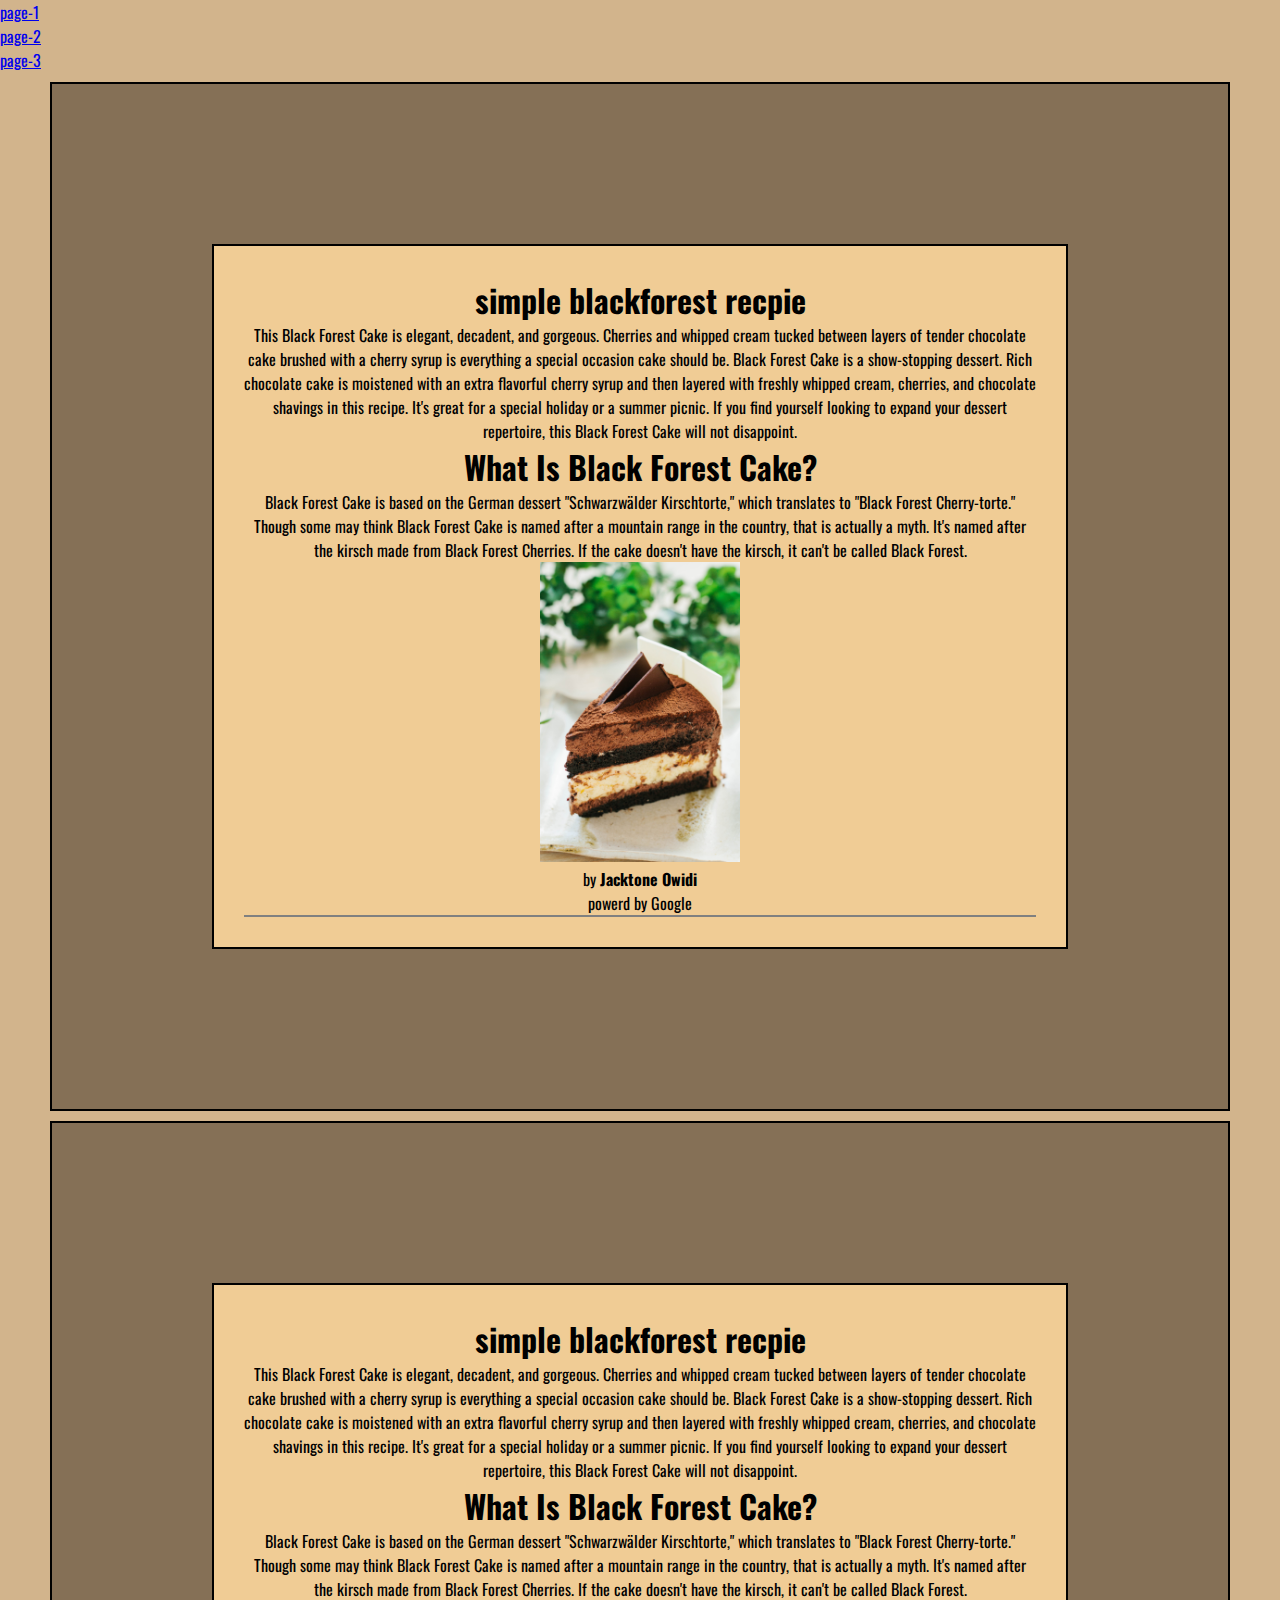
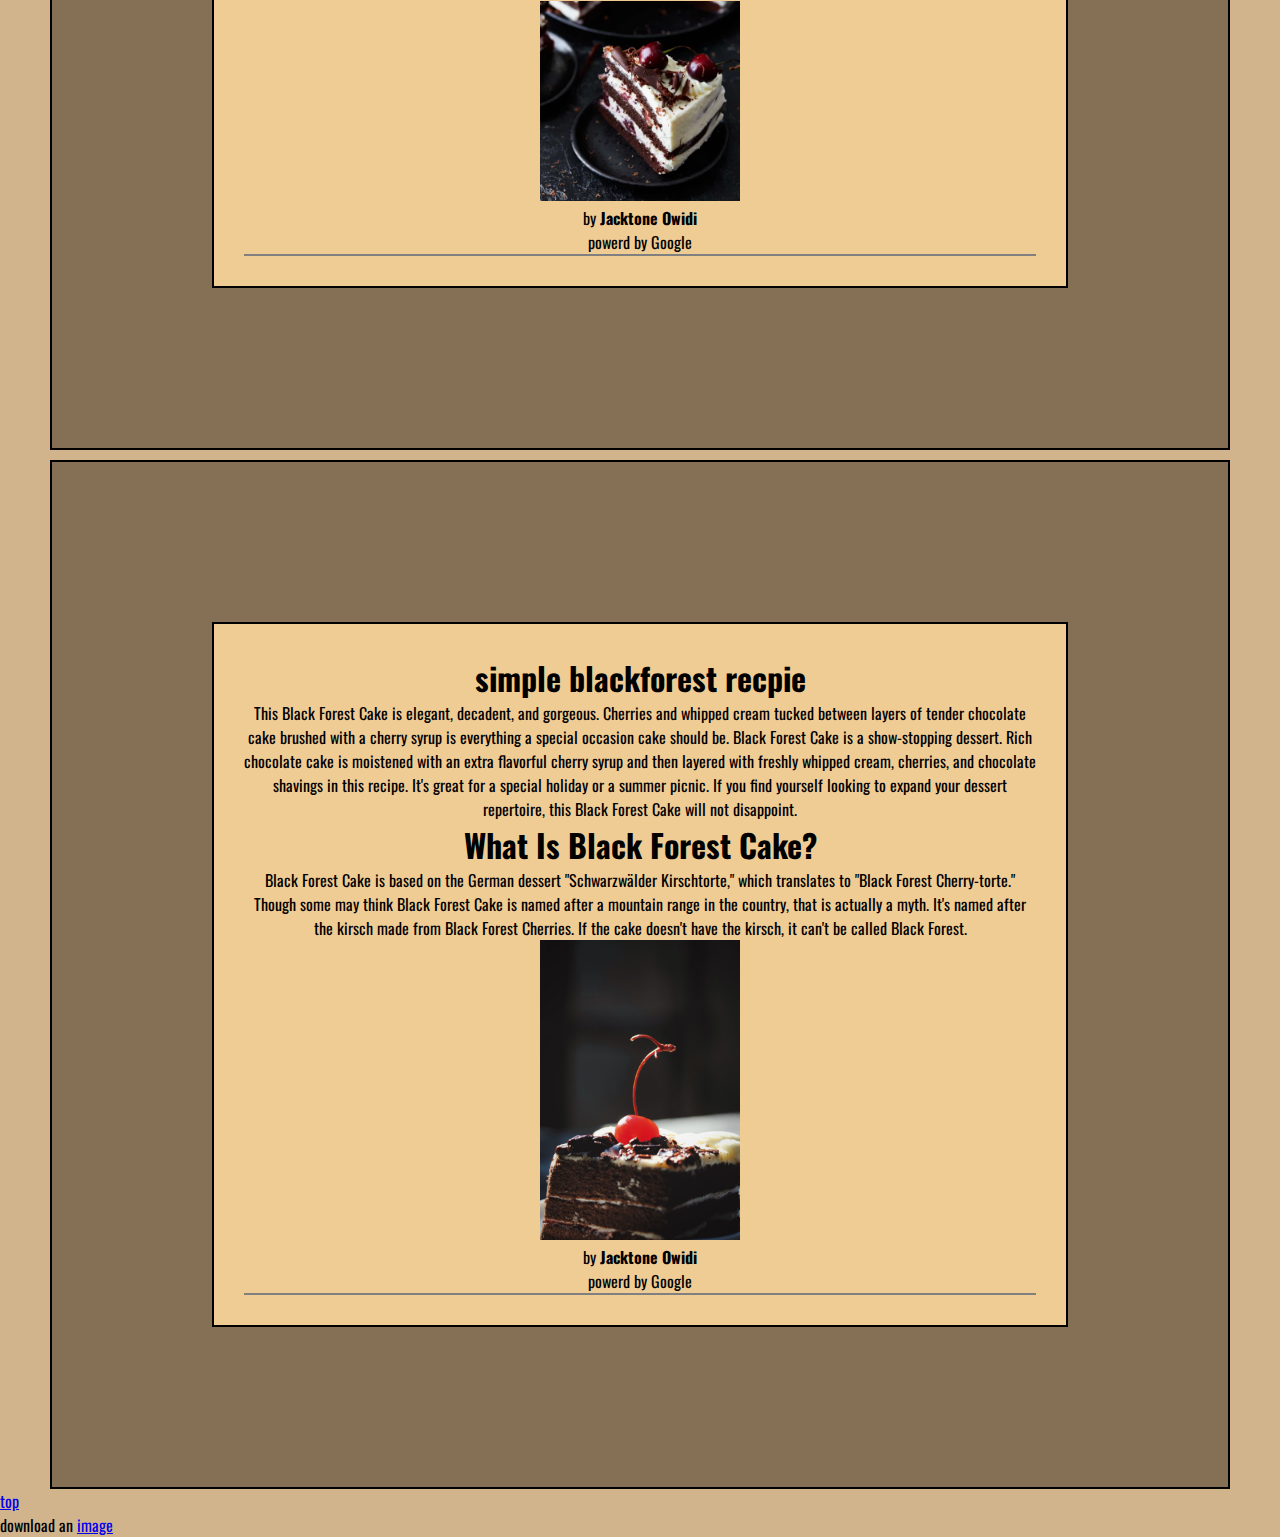
<file: lesson_1/index.html>
<!DOCTYPE html>
<html lang="en">
<head>
    <meta charset="UTF-8">
    <meta name="jacktone" charset="simple recipe website">
    <meta name="viewport" content="width=device-width, initial-scale=1.0">
    <link rel="stylesheet" href="index.css">
    <!--google font-->
    <link rel="preconnect" href="https://fonts.googleapis.com">
    <link rel="preconnect" href="https://fonts.gstatic.com" crossorigin>
    <link href="https://fonts.googleapis.com/css2?family=Oswald:wght@300&display=swap" rel="stylesheet">
    <!--font-->
    <title>simple recipe website</title>
</head>
<body>
    <ol>
        <li>
            <a href="#page-1">page-1</a>
        </li>
        <li>
            <a href="#page-2">page-2</a>
        </li>
        <li>
            <a href="#page-3">page-3</a>
        </li>
    </ul>
    <section id="page-1">
    <div class="div-1">
        <div class="div-2">
        
            <h1>
                simple blackforest recpie
            </h1>
            <p>
                This Black Forest Cake is elegant, decadent, and gorgeous. Cherries and whipped cream tucked between layers of tender chocolate cake brushed with a cherry syrup is everything a special occasion cake should be.
                Black Forest Cake is a show-stopping dessert. Rich chocolate cake is moistened with an extra flavorful cherry syrup and then layered with freshly whipped cream, cherries, and chocolate shavings in this recipe. It's great for a special holiday or a summer picnic.

                If you find yourself looking to expand your dessert repertoire, this Black Forest Cake will not disappoint.
            </p>
            <h1>
                What Is Black Forest Cake?
            </h1>
            <p>
                Black Forest Cake is based on the German dessert "Schwarzwälder Kirschtorte," which translates to "Black Forest Cherry-torte." Though some may think Black Forest Cake is named after a mountain range in the country, that is actually a myth. It's named after the kirsch made from Black Forest Cherries. If the cake doesn't have the kirsch, it can't be called Black Forest.
            </p>
            <img class="img-1" src="Img/pexels-elli-1854652.jpg" alt="black-forest-img">
            <br>
            <p>
                by <strong>Jacktone Owidi </strong>
            </p>
            
            

            <p>powerd by<abbr class="google-link" title="global organization group language of earth"><a class="google-link" href="https://www.google.com" target="_blank"> Google</a></abbr>
            
            </p>
            <hr>
            <h1>

            </h1>
        
        </div>
    </div>
    </section >
    <section id="page-2">
        <div class="div-1">
            <div class="div-2">
            
                <h1>
                    simple blackforest recpie
                </h1>
                <p>
                    This Black Forest Cake is elegant, decadent, and gorgeous. Cherries and whipped cream tucked between layers of tender chocolate cake brushed with a cherry syrup is everything a special occasion cake should be.
                    Black Forest Cake is a show-stopping dessert. Rich chocolate cake is moistened with an extra flavorful cherry syrup and then layered with freshly whipped cream, cherries, and chocolate shavings in this recipe. It's great for a special holiday or a summer picnic.
    
                    If you find yourself looking to expand your dessert repertoire, this Black Forest Cake will not disappoint.
                </p>
                <h1>
                    What Is Black Forest Cake?
                </h1>
                <p>
                    Black Forest Cake is based on the German dessert "Schwarzwälder Kirschtorte," which translates to "Black Forest Cherry-torte." Though some may think Black Forest Cake is named after a mountain range in the country, that is actually a myth. It's named after the kirsch made from Black Forest Cherries. If the cake doesn't have the kirsch, it can't be called Black Forest.
                </p>
                <img class="img-1" src="Img/Black-Forest-Cake-12.webp" alt="black-forest-img">
                <br>
                <p>
                    by <strong>Jacktone Owidi </strong>
                </p>
                
                
    
                <p>powerd by<abbr class="google-link" title="global organization group language of earth"><a class="google-link" href="https://www.google.com" target="_blank"> Google</a></abbr>
                
                </p>
                <hr>
                <h1>
    
                </h1>
            
            </div>
        </div>

    </section>
    
        <section id="page-3">
        <div class="div-1">
            <div class="div-2">
            
                <h1>
                    simple blackforest recpie
                </h1>
                <p>
                    This Black Forest Cake is elegant, decadent, and gorgeous. Cherries and whipped cream tucked between layers of tender chocolate cake brushed with a cherry syrup is everything a special occasion cake should be.
                    Black Forest Cake is a show-stopping dessert. Rich chocolate cake is moistened with an extra flavorful cherry syrup and then layered with freshly whipped cream, cherries, and chocolate shavings in this recipe. It's great for a special holiday or a summer picnic.
    
                    If you find yourself looking to expand your dessert repertoire, this Black Forest Cake will not disappoint.
                </p>
                <h1>
                    What Is Black Forest Cake?
                </h1>
                <p>
                    Black Forest Cake is based on the German dessert "Schwarzwälder Kirschtorte," which translates to "Black Forest Cherry-torte." Though some may think Black Forest Cake is named after a mountain range in the country, that is actually a myth. It's named after the kirsch made from Black Forest Cherries. If the cake doesn't have the kirsch, it can't be called Black Forest.
                </p>
                <img class="img-1" src="Img/montatip-lilitsanong-eOcKHriNVk4-unsplash.jpg" alt="black-forest-img">
                <br>
                <p>
                    by <strong>Jacktone Owidi </strong>
                </p>
                
                
    
                <p>powerd by<abbr class="google-link" title="global organization group language of earth"><a class="google-link" href="https://www.google.com" target="_blank"> Google</a></abbr>
                
                </p>
                <hr>
                <h1>
    
                </h1>
            
            </div>
        </div>

    </section>
    <p>
        <a href="#">top </a>
    </p>
    <ul>
        <li>
            download an <a href="Img/Black-Forest-Cake-12.webp" download>image</a>
        </li>
    </ul>
    
</body>
</html>
</file>
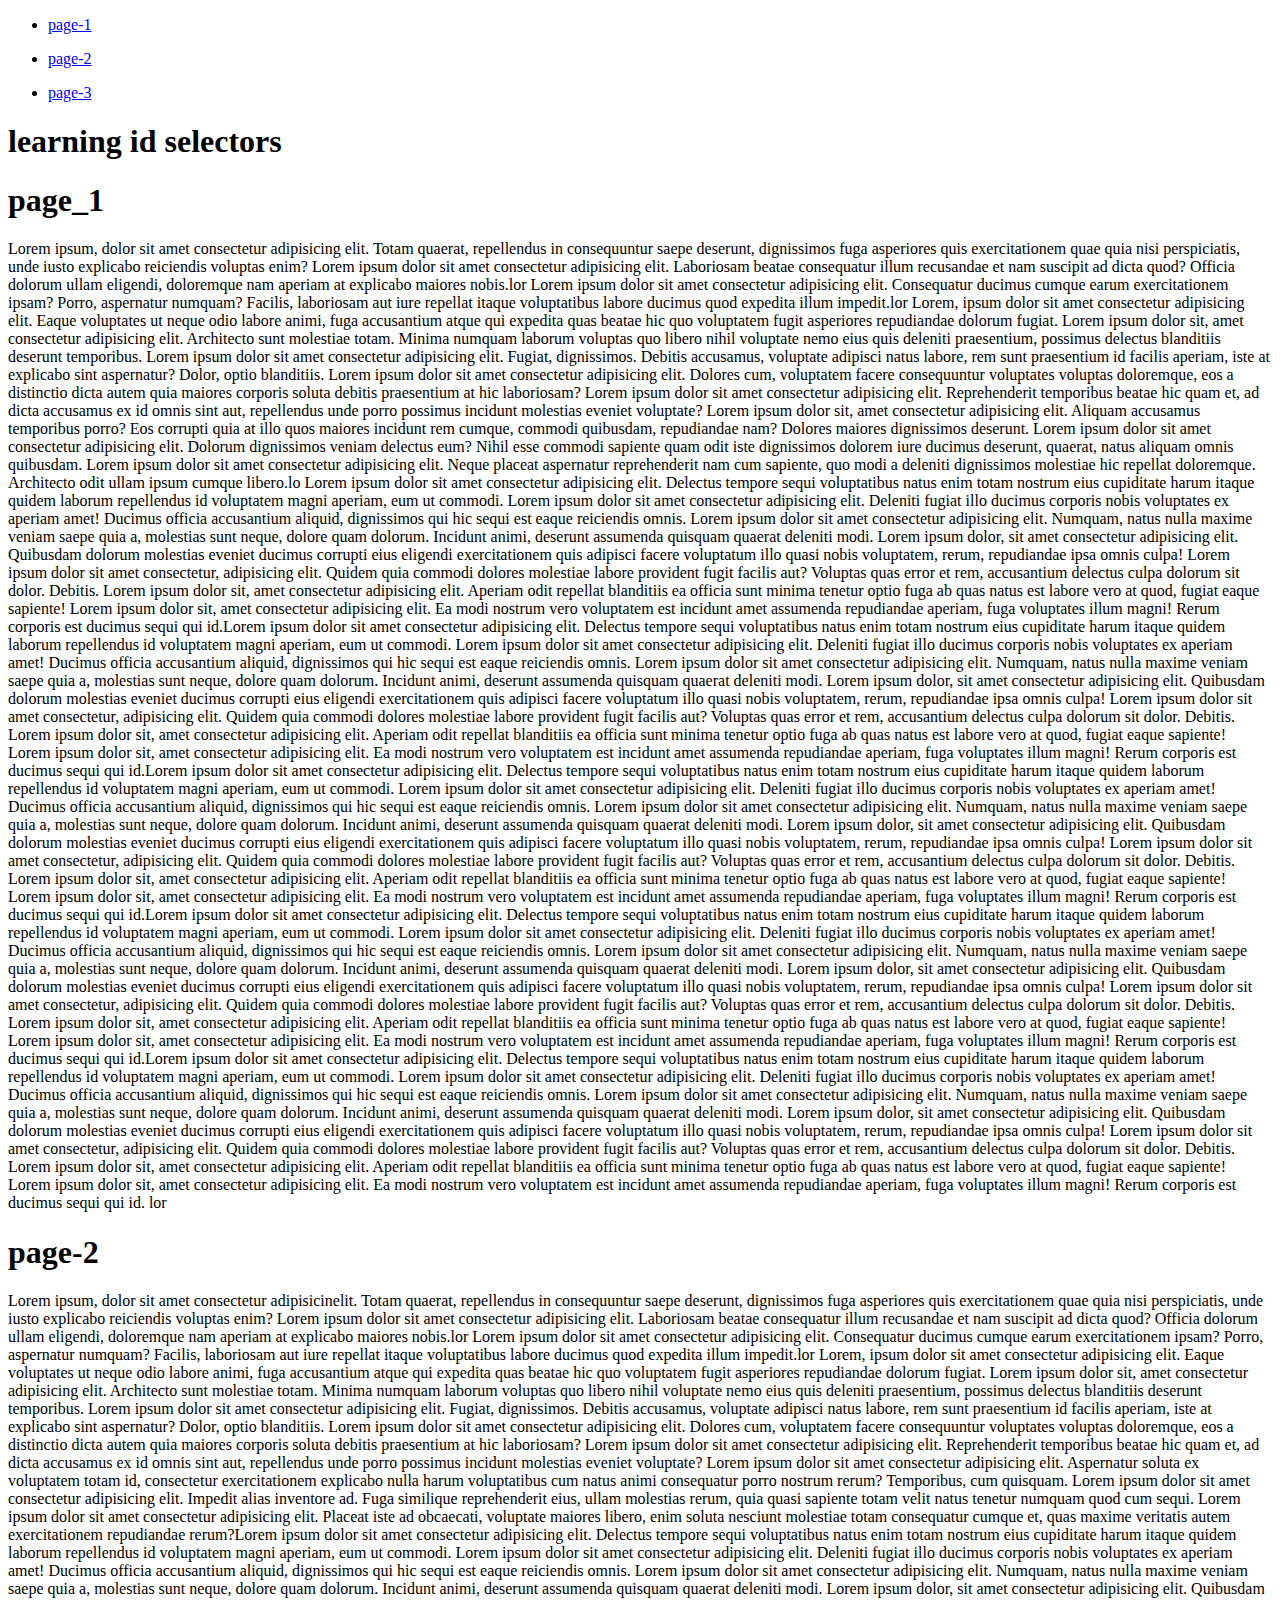
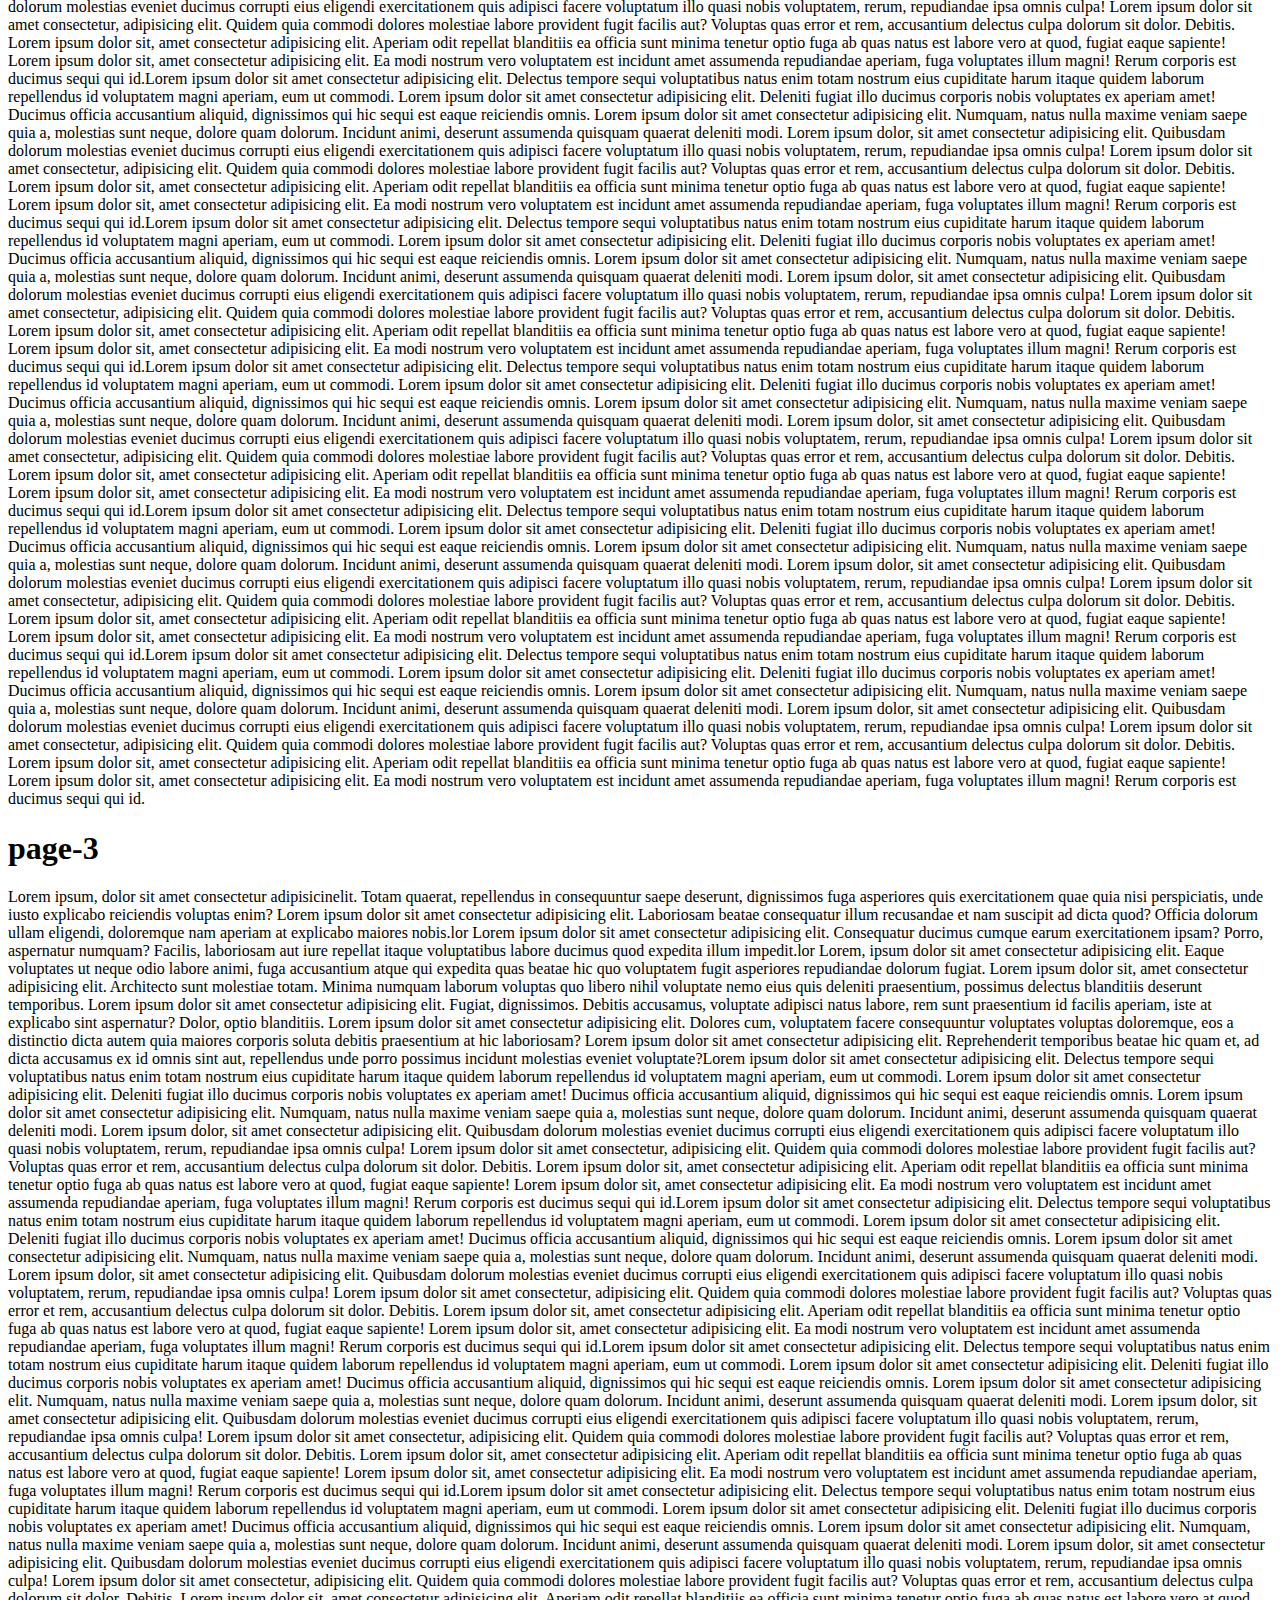
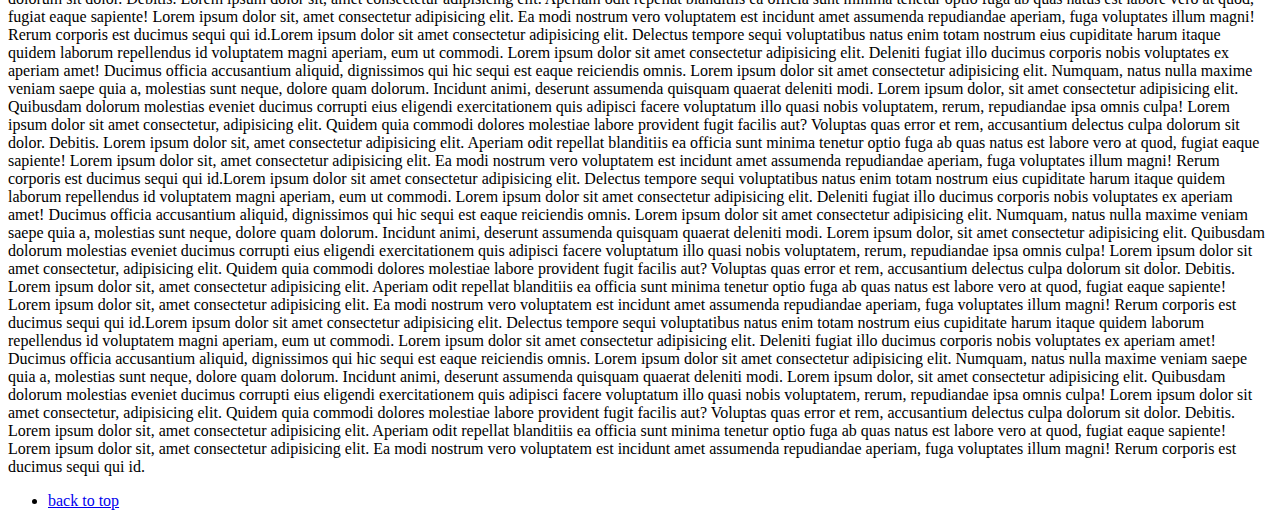
<file: lesson_3/index.html>
<!DOCTYPE html>
<html lang="en">
<head>
    <meta charset="UTF-8">
    <meta name="viewport" content="width=device-width, initial-scale=1.0">
    <link rel="stylesheet" href="index.css">
    <title>Document</title>
</head>
<body>
    <ul>
        <li ><a href="#page-1">page-1</a> </li>
    </ul>
    <ul>
        <li ><a href="#page-2">page-2</a></li>
    </ul>
    <ul>
        <li><a href="#page-3">page-3</a></li>
    </ul>
    <div >
        <h1>learning id selectors</h1>
    </div>
    <section id="page-1">
        <h1>page_1</h1>
        <article>
            <p>
            Lorem ipsum, dolor sit amet consectetur adipisicing elit. Totam quaerat, repellendus in consequuntur saepe deserunt, dignissimos fuga asperiores quis exercitationem quae quia nisi perspiciatis, unde iusto explicabo reiciendis voluptas enim?
            Lorem ipsum dolor sit amet consectetur adipisicing elit. Laboriosam beatae consequatur illum recusandae et nam suscipit ad dicta quod? Officia dolorum ullam eligendi, doloremque nam aperiam at explicabo maiores nobis.lor
            Lorem ipsum dolor sit amet consectetur adipisicing elit. Consequatur ducimus cumque earum exercitationem ipsam? Porro, aspernatur numquam? Facilis, laboriosam aut iure repellat itaque voluptatibus labore ducimus quod expedita illum impedit.lor
            Lorem, ipsum dolor sit amet consectetur adipisicing elit. Eaque voluptates ut neque odio labore animi, fuga accusantium atque qui expedita quas beatae hic quo voluptatem fugit asperiores repudiandae dolorum fugiat.
            Lorem ipsum dolor sit, amet consectetur adipisicing elit. Architecto sunt molestiae totam. Minima numquam laborum voluptas quo libero nihil voluptate nemo eius quis deleniti praesentium, possimus delectus blanditiis deserunt temporibus.
            Lorem ipsum dolor sit amet consectetur adipisicing elit. Fugiat, dignissimos. Debitis accusamus, voluptate adipisci natus labore, rem sunt praesentium id facilis aperiam, iste at explicabo sint aspernatur? Dolor, optio blanditiis.
            Lorem ipsum dolor sit amet consectetur adipisicing elit. Dolores cum, voluptatem facere consequuntur voluptates voluptas doloremque, eos a distinctio dicta autem quia maiores corporis soluta debitis praesentium at hic laboriosam?
            Lorem ipsum dolor sit amet consectetur adipisicing elit. Reprehenderit temporibus beatae hic quam et, ad dicta accusamus ex id omnis sint aut, repellendus unde porro possimus incidunt molestias eveniet voluptate?
            Lorem ipsum dolor sit, amet consectetur adipisicing elit. Aliquam accusamus temporibus porro? Eos corrupti quia at illo quos maiores incidunt rem cumque, commodi quibusdam, repudiandae nam? Dolores maiores dignissimos deserunt.
            Lorem ipsum dolor sit amet consectetur adipisicing elit. Dolorum dignissimos veniam delectus eum? Nihil esse commodi sapiente quam odit iste dignissimos dolorem iure ducimus deserunt, quaerat, natus aliquam omnis quibusdam.
            Lorem ipsum dolor sit amet consectetur adipisicing elit. Neque placeat aspernatur reprehenderit nam cum sapiente, quo modi a deleniti dignissimos molestiae hic repellat doloremque. Architecto odit ullam ipsum cumque libero.lo
            Lorem ipsum dolor sit amet consectetur adipisicing elit. Delectus tempore sequi voluptatibus natus enim totam nostrum eius cupiditate harum itaque quidem laborum repellendus id voluptatem magni aperiam, eum ut commodi.
            Lorem ipsum dolor sit amet consectetur adipisicing elit. Deleniti fugiat illo ducimus corporis nobis voluptates ex aperiam amet! Ducimus officia accusantium aliquid, dignissimos qui hic sequi est eaque reiciendis omnis.
            Lorem ipsum dolor sit amet consectetur adipisicing elit. Numquam, natus nulla maxime veniam saepe quia a, molestias sunt neque, dolore quam dolorum. Incidunt animi, deserunt assumenda quisquam quaerat deleniti modi.
            Lorem ipsum dolor, sit amet consectetur adipisicing elit. Quibusdam dolorum molestias eveniet ducimus corrupti eius eligendi exercitationem quis adipisci facere voluptatum illo quasi nobis voluptatem, rerum, repudiandae ipsa omnis culpa!
            Lorem ipsum dolor sit amet consectetur, adipisicing elit. Quidem quia commodi dolores molestiae labore provident fugit facilis aut? Voluptas quas error et rem, accusantium delectus culpa dolorum sit dolor. Debitis.
            Lorem ipsum dolor sit, amet consectetur adipisicing elit. Aperiam odit repellat blanditiis ea officia sunt minima tenetur optio fuga ab quas natus est labore vero at quod, fugiat eaque sapiente!
            Lorem ipsum dolor sit, amet consectetur adipisicing elit. Ea modi nostrum vero voluptatem est incidunt amet assumenda repudiandae aperiam, fuga voluptates illum magni! Rerum corporis est ducimus sequi qui id.Lorem ipsum dolor sit amet consectetur adipisicing elit. Delectus tempore sequi voluptatibus natus enim totam nostrum eius cupiditate harum itaque quidem laborum repellendus id voluptatem magni aperiam, eum ut commodi.
            Lorem ipsum dolor sit amet consectetur adipisicing elit. Deleniti fugiat illo ducimus corporis nobis voluptates ex aperiam amet! Ducimus officia accusantium aliquid, dignissimos qui hic sequi est eaque reiciendis omnis.
            Lorem ipsum dolor sit amet consectetur adipisicing elit. Numquam, natus nulla maxime veniam saepe quia a, molestias sunt neque, dolore quam dolorum. Incidunt animi, deserunt assumenda quisquam quaerat deleniti modi.
            Lorem ipsum dolor, sit amet consectetur adipisicing elit. Quibusdam dolorum molestias eveniet ducimus corrupti eius eligendi exercitationem quis adipisci facere voluptatum illo quasi nobis voluptatem, rerum, repudiandae ipsa omnis culpa!
            Lorem ipsum dolor sit amet consectetur, adipisicing elit. Quidem quia commodi dolores molestiae labore provident fugit facilis aut? Voluptas quas error et rem, accusantium delectus culpa dolorum sit dolor. Debitis.
            Lorem ipsum dolor sit, amet consectetur adipisicing elit. Aperiam odit repellat blanditiis ea officia sunt minima tenetur optio fuga ab quas natus est labore vero at quod, fugiat eaque sapiente!
            Lorem ipsum dolor sit, amet consectetur adipisicing elit. Ea modi nostrum vero voluptatem est incidunt amet assumenda repudiandae aperiam, fuga voluptates illum magni! Rerum corporis est ducimus sequi qui id.Lorem ipsum dolor sit amet consectetur adipisicing elit. Delectus tempore sequi voluptatibus natus enim totam nostrum eius cupiditate harum itaque quidem laborum repellendus id voluptatem magni aperiam, eum ut commodi.
            Lorem ipsum dolor sit amet consectetur adipisicing elit. Deleniti fugiat illo ducimus corporis nobis voluptates ex aperiam amet! Ducimus officia accusantium aliquid, dignissimos qui hic sequi est eaque reiciendis omnis.
            Lorem ipsum dolor sit amet consectetur adipisicing elit. Numquam, natus nulla maxime veniam saepe quia a, molestias sunt neque, dolore quam dolorum. Incidunt animi, deserunt assumenda quisquam quaerat deleniti modi.
            Lorem ipsum dolor, sit amet consectetur adipisicing elit. Quibusdam dolorum molestias eveniet ducimus corrupti eius eligendi exercitationem quis adipisci facere voluptatum illo quasi nobis voluptatem, rerum, repudiandae ipsa omnis culpa!
            Lorem ipsum dolor sit amet consectetur, adipisicing elit. Quidem quia commodi dolores molestiae labore provident fugit facilis aut? Voluptas quas error et rem, accusantium delectus culpa dolorum sit dolor. Debitis.
            Lorem ipsum dolor sit, amet consectetur adipisicing elit. Aperiam odit repellat blanditiis ea officia sunt minima tenetur optio fuga ab quas natus est labore vero at quod, fugiat eaque sapiente!
            Lorem ipsum dolor sit, amet consectetur adipisicing elit. Ea modi nostrum vero voluptatem est incidunt amet assumenda repudiandae aperiam, fuga voluptates illum magni! Rerum corporis est ducimus sequi qui id.Lorem ipsum dolor sit amet consectetur adipisicing elit. Delectus tempore sequi voluptatibus natus enim totam nostrum eius cupiditate harum itaque quidem laborum repellendus id voluptatem magni aperiam, eum ut commodi.
            Lorem ipsum dolor sit amet consectetur adipisicing elit. Deleniti fugiat illo ducimus corporis nobis voluptates ex aperiam amet! Ducimus officia accusantium aliquid, dignissimos qui hic sequi est eaque reiciendis omnis.
            Lorem ipsum dolor sit amet consectetur adipisicing elit. Numquam, natus nulla maxime veniam saepe quia a, molestias sunt neque, dolore quam dolorum. Incidunt animi, deserunt assumenda quisquam quaerat deleniti modi.
            Lorem ipsum dolor, sit amet consectetur adipisicing elit. Quibusdam dolorum molestias eveniet ducimus corrupti eius eligendi exercitationem quis adipisci facere voluptatum illo quasi nobis voluptatem, rerum, repudiandae ipsa omnis culpa!
            Lorem ipsum dolor sit amet consectetur, adipisicing elit. Quidem quia commodi dolores molestiae labore provident fugit facilis aut? Voluptas quas error et rem, accusantium delectus culpa dolorum sit dolor. Debitis.
            Lorem ipsum dolor sit, amet consectetur adipisicing elit. Aperiam odit repellat blanditiis ea officia sunt minima tenetur optio fuga ab quas natus est labore vero at quod, fugiat eaque sapiente!
            Lorem ipsum dolor sit, amet consectetur adipisicing elit. Ea modi nostrum vero voluptatem est incidunt amet assumenda repudiandae aperiam, fuga voluptates illum magni! Rerum corporis est ducimus sequi qui id.Lorem ipsum dolor sit amet consectetur adipisicing elit. Delectus tempore sequi voluptatibus natus enim totam nostrum eius cupiditate harum itaque quidem laborum repellendus id voluptatem magni aperiam, eum ut commodi.
            Lorem ipsum dolor sit amet consectetur adipisicing elit. Deleniti fugiat illo ducimus corporis nobis voluptates ex aperiam amet! Ducimus officia accusantium aliquid, dignissimos qui hic sequi est eaque reiciendis omnis.
            Lorem ipsum dolor sit amet consectetur adipisicing elit. Numquam, natus nulla maxime veniam saepe quia a, molestias sunt neque, dolore quam dolorum. Incidunt animi, deserunt assumenda quisquam quaerat deleniti modi.
            Lorem ipsum dolor, sit amet consectetur adipisicing elit. Quibusdam dolorum molestias eveniet ducimus corrupti eius eligendi exercitationem quis adipisci facere voluptatum illo quasi nobis voluptatem, rerum, repudiandae ipsa omnis culpa!
            Lorem ipsum dolor sit amet consectetur, adipisicing elit. Quidem quia commodi dolores molestiae labore provident fugit facilis aut? Voluptas quas error et rem, accusantium delectus culpa dolorum sit dolor. Debitis.
            Lorem ipsum dolor sit, amet consectetur adipisicing elit. Aperiam odit repellat blanditiis ea officia sunt minima tenetur optio fuga ab quas natus est labore vero at quod, fugiat eaque sapiente!
            Lorem ipsum dolor sit, amet consectetur adipisicing elit. Ea modi nostrum vero voluptatem est incidunt amet assumenda repudiandae aperiam, fuga voluptates illum magni! Rerum corporis est ducimus sequi qui id.
            lor
            </p>
        </article>
    </section>

    <section id="page-2">
        <h1  >page-2</h1>
        <article>
            <main>
            Lorem ipsum, dolor sit amet consectetur adipisicinelit. Totam quaerat, repellendus in consequuntur saepe deserunt, dignissimos fuga asperiores quis exercitationem quae quia nisi perspiciatis, unde iusto explicabo reiciendis voluptas enim?
            Lorem ipsum dolor sit amet consectetur adipisicing elit. Laboriosam beatae consequatur illum recusandae et nam suscipit ad dicta quod? Officia dolorum ullam eligendi, doloremque nam aperiam at explicabo maiores nobis.lor
            Lorem ipsum dolor sit amet consectetur adipisicing elit. Consequatur ducimus cumque earum exercitationem ipsam? Porro, aspernatur numquam? Facilis, laboriosam aut iure repellat itaque voluptatibus labore ducimus quod expedita illum impedit.lor
            Lorem, ipsum dolor sit amet consectetur adipisicing elit. Eaque voluptates ut neque odio labore animi, fuga accusantium atque qui expedita quas beatae hic quo voluptatem fugit asperiores repudiandae dolorum fugiat.
            Lorem ipsum dolor sit, amet consectetur adipisicing elit. Architecto sunt molestiae totam. Minima numquam laborum voluptas quo libero nihil voluptate nemo eius quis deleniti praesentium, possimus delectus blanditiis deserunt temporibus.
            Lorem ipsum dolor sit amet consectetur adipisicing elit. Fugiat, dignissimos. Debitis accusamus, voluptate adipisci natus labore, rem sunt praesentium id facilis aperiam, iste at explicabo sint aspernatur? Dolor, optio blanditiis.
            Lorem ipsum dolor sit amet consectetur adipisicing elit. Dolores cum, voluptatem facere consequuntur voluptates voluptas doloremque, eos a distinctio dicta autem quia maiores corporis soluta debitis praesentium at hic laboriosam?
            Lorem ipsum dolor sit amet consectetur adipisicing elit. Reprehenderit temporibus beatae hic quam et, ad dicta accusamus ex id omnis sint aut, repellendus unde porro possimus incidunt molestias eveniet voluptate?
            Lorem ipsum dolor sit amet consectetur adipisicing elit. Aspernatur soluta ex voluptatem totam id, consectetur exercitationem explicabo nulla harum voluptatibus cum natus animi consequatur porro nostrum rerum? Temporibus, cum quisquam.
            Lorem ipsum dolor sit amet consectetur adipisicing elit. Impedit alias inventore ad. Fuga similique reprehenderit eius, ullam molestias rerum, quia quasi sapiente totam velit natus tenetur numquam quod cum sequi.
            Lorem ipsum dolor sit amet consectetur adipisicing elit. Placeat iste ad obcaecati, voluptate maiores libero, enim soluta nesciunt molestiae totam consequatur cumque et, quas maxime veritatis autem exercitationem repudiandae rerum?Lorem ipsum dolor sit amet consectetur adipisicing elit. Delectus tempore sequi voluptatibus natus enim totam nostrum eius cupiditate harum itaque quidem laborum repellendus id voluptatem magni aperiam, eum ut commodi.
            Lorem ipsum dolor sit amet consectetur adipisicing elit. Deleniti fugiat illo ducimus corporis nobis voluptates ex aperiam amet! Ducimus officia accusantium aliquid, dignissimos qui hic sequi est eaque reiciendis omnis.
            Lorem ipsum dolor sit amet consectetur adipisicing elit. Numquam, natus nulla maxime veniam saepe quia a, molestias sunt neque, dolore quam dolorum. Incidunt animi, deserunt assumenda quisquam quaerat deleniti modi.
            Lorem ipsum dolor, sit amet consectetur adipisicing elit. Quibusdam dolorum molestias eveniet ducimus corrupti eius eligendi exercitationem quis adipisci facere voluptatum illo quasi nobis voluptatem, rerum, repudiandae ipsa omnis culpa!
            Lorem ipsum dolor sit amet consectetur, adipisicing elit. Quidem quia commodi dolores molestiae labore provident fugit facilis aut? Voluptas quas error et rem, accusantium delectus culpa dolorum sit dolor. Debitis.
            Lorem ipsum dolor sit, amet consectetur adipisicing elit. Aperiam odit repellat blanditiis ea officia sunt minima tenetur optio fuga ab quas natus est labore vero at quod, fugiat eaque sapiente!
            Lorem ipsum dolor sit, amet consectetur adipisicing elit. Ea modi nostrum vero voluptatem est incidunt amet assumenda repudiandae aperiam, fuga voluptates illum magni! Rerum corporis est ducimus sequi qui id.Lorem ipsum dolor sit amet consectetur adipisicing elit. Delectus tempore sequi voluptatibus natus enim totam nostrum eius cupiditate harum itaque quidem laborum repellendus id voluptatem magni aperiam, eum ut commodi.
            Lorem ipsum dolor sit amet consectetur adipisicing elit. Deleniti fugiat illo ducimus corporis nobis voluptates ex aperiam amet! Ducimus officia accusantium aliquid, dignissimos qui hic sequi est eaque reiciendis omnis.
            Lorem ipsum dolor sit amet consectetur adipisicing elit. Numquam, natus nulla maxime veniam saepe quia a, molestias sunt neque, dolore quam dolorum. Incidunt animi, deserunt assumenda quisquam quaerat deleniti modi.
            Lorem ipsum dolor, sit amet consectetur adipisicing elit. Quibusdam dolorum molestias eveniet ducimus corrupti eius eligendi exercitationem quis adipisci facere voluptatum illo quasi nobis voluptatem, rerum, repudiandae ipsa omnis culpa!
            Lorem ipsum dolor sit amet consectetur, adipisicing elit. Quidem quia commodi dolores molestiae labore provident fugit facilis aut? Voluptas quas error et rem, accusantium delectus culpa dolorum sit dolor. Debitis.
            Lorem ipsum dolor sit, amet consectetur adipisicing elit. Aperiam odit repellat blanditiis ea officia sunt minima tenetur optio fuga ab quas natus est labore vero at quod, fugiat eaque sapiente!
            Lorem ipsum dolor sit, amet consectetur adipisicing elit. Ea modi nostrum vero voluptatem est incidunt amet assumenda repudiandae aperiam, fuga voluptates illum magni! Rerum corporis est ducimus sequi qui id.Lorem ipsum dolor sit amet consectetur adipisicing elit. Delectus tempore sequi voluptatibus natus enim totam nostrum eius cupiditate harum itaque quidem laborum repellendus id voluptatem magni aperiam, eum ut commodi.
            Lorem ipsum dolor sit amet consectetur adipisicing elit. Deleniti fugiat illo ducimus corporis nobis voluptates ex aperiam amet! Ducimus officia accusantium aliquid, dignissimos qui hic sequi est eaque reiciendis omnis.
            Lorem ipsum dolor sit amet consectetur adipisicing elit. Numquam, natus nulla maxime veniam saepe quia a, molestias sunt neque, dolore quam dolorum. Incidunt animi, deserunt assumenda quisquam quaerat deleniti modi.
            Lorem ipsum dolor, sit amet consectetur adipisicing elit. Quibusdam dolorum molestias eveniet ducimus corrupti eius eligendi exercitationem quis adipisci facere voluptatum illo quasi nobis voluptatem, rerum, repudiandae ipsa omnis culpa!
            Lorem ipsum dolor sit amet consectetur, adipisicing elit. Quidem quia commodi dolores molestiae labore provident fugit facilis aut? Voluptas quas error et rem, accusantium delectus culpa dolorum sit dolor. Debitis.
            Lorem ipsum dolor sit, amet consectetur adipisicing elit. Aperiam odit repellat blanditiis ea officia sunt minima tenetur optio fuga ab quas natus est labore vero at quod, fugiat eaque sapiente!
            Lorem ipsum dolor sit, amet consectetur adipisicing elit. Ea modi nostrum vero voluptatem est incidunt amet assumenda repudiandae aperiam, fuga voluptates illum magni! Rerum corporis est ducimus sequi qui id.Lorem ipsum dolor sit amet consectetur adipisicing elit. Delectus tempore sequi voluptatibus natus enim totam nostrum eius cupiditate harum itaque quidem laborum repellendus id voluptatem magni aperiam, eum ut commodi.
            Lorem ipsum dolor sit amet consectetur adipisicing elit. Deleniti fugiat illo ducimus corporis nobis voluptates ex aperiam amet! Ducimus officia accusantium aliquid, dignissimos qui hic sequi est eaque reiciendis omnis.
            Lorem ipsum dolor sit amet consectetur adipisicing elit. Numquam, natus nulla maxime veniam saepe quia a, molestias sunt neque, dolore quam dolorum. Incidunt animi, deserunt assumenda quisquam quaerat deleniti modi.
            Lorem ipsum dolor, sit amet consectetur adipisicing elit. Quibusdam dolorum molestias eveniet ducimus corrupti eius eligendi exercitationem quis adipisci facere voluptatum illo quasi nobis voluptatem, rerum, repudiandae ipsa omnis culpa!
            Lorem ipsum dolor sit amet consectetur, adipisicing elit. Quidem quia commodi dolores molestiae labore provident fugit facilis aut? Voluptas quas error et rem, accusantium delectus culpa dolorum sit dolor. Debitis.
            Lorem ipsum dolor sit, amet consectetur adipisicing elit. Aperiam odit repellat blanditiis ea officia sunt minima tenetur optio fuga ab quas natus est labore vero at quod, fugiat eaque sapiente!
            Lorem ipsum dolor sit, amet consectetur adipisicing elit. Ea modi nostrum vero voluptatem est incidunt amet assumenda repudiandae aperiam, fuga voluptates illum magni! Rerum corporis est ducimus sequi qui id.Lorem ipsum dolor sit amet consectetur adipisicing elit. Delectus tempore sequi voluptatibus natus enim totam nostrum eius cupiditate harum itaque quidem laborum repellendus id voluptatem magni aperiam, eum ut commodi.
            Lorem ipsum dolor sit amet consectetur adipisicing elit. Deleniti fugiat illo ducimus corporis nobis voluptates ex aperiam amet! Ducimus officia accusantium aliquid, dignissimos qui hic sequi est eaque reiciendis omnis.
            Lorem ipsum dolor sit amet consectetur adipisicing elit. Numquam, natus nulla maxime veniam saepe quia a, molestias sunt neque, dolore quam dolorum. Incidunt animi, deserunt assumenda quisquam quaerat deleniti modi.
            Lorem ipsum dolor, sit amet consectetur adipisicing elit. Quibusdam dolorum molestias eveniet ducimus corrupti eius eligendi exercitationem quis adipisci facere voluptatum illo quasi nobis voluptatem, rerum, repudiandae ipsa omnis culpa!
            Lorem ipsum dolor sit amet consectetur, adipisicing elit. Quidem quia commodi dolores molestiae labore provident fugit facilis aut? Voluptas quas error et rem, accusantium delectus culpa dolorum sit dolor. Debitis.
            Lorem ipsum dolor sit, amet consectetur adipisicing elit. Aperiam odit repellat blanditiis ea officia sunt minima tenetur optio fuga ab quas natus est labore vero at quod, fugiat eaque sapiente!
            Lorem ipsum dolor sit, amet consectetur adipisicing elit. Ea modi nostrum vero voluptatem est incidunt amet assumenda repudiandae aperiam, fuga voluptates illum magni! Rerum corporis est ducimus sequi qui id.Lorem ipsum dolor sit amet consectetur adipisicing elit. Delectus tempore sequi voluptatibus natus enim totam nostrum eius cupiditate harum itaque quidem laborum repellendus id voluptatem magni aperiam, eum ut commodi.
            Lorem ipsum dolor sit amet consectetur adipisicing elit. Deleniti fugiat illo ducimus corporis nobis voluptates ex aperiam amet! Ducimus officia accusantium aliquid, dignissimos qui hic sequi est eaque reiciendis omnis.
            Lorem ipsum dolor sit amet consectetur adipisicing elit. Numquam, natus nulla maxime veniam saepe quia a, molestias sunt neque, dolore quam dolorum. Incidunt animi, deserunt assumenda quisquam quaerat deleniti modi.
            Lorem ipsum dolor, sit amet consectetur adipisicing elit. Quibusdam dolorum molestias eveniet ducimus corrupti eius eligendi exercitationem quis adipisci facere voluptatum illo quasi nobis voluptatem, rerum, repudiandae ipsa omnis culpa!
            Lorem ipsum dolor sit amet consectetur, adipisicing elit. Quidem quia commodi dolores molestiae labore provident fugit facilis aut? Voluptas quas error et rem, accusantium delectus culpa dolorum sit dolor. Debitis.
            Lorem ipsum dolor sit, amet consectetur adipisicing elit. Aperiam odit repellat blanditiis ea officia sunt minima tenetur optio fuga ab quas natus est labore vero at quod, fugiat eaque sapiente!
            Lorem ipsum dolor sit, amet consectetur adipisicing elit. Ea modi nostrum vero voluptatem est incidunt amet assumenda repudiandae aperiam, fuga voluptates illum magni! Rerum corporis est ducimus sequi qui id.
            </main>
        </article>
    </section>
    <section id="page-3"> 
        <h1  >page-3</h1>
        <article>
            
            Lorem ipsum, dolor sit amet consectetur adipisicinelit. Totam quaerat, repellendus in consequuntur saepe deserunt, dignissimos fuga asperiores quis exercitationem quae quia nisi perspiciatis, unde iusto explicabo reiciendis voluptas enim?
            Lorem ipsum dolor sit amet consectetur adipisicing elit. Laboriosam beatae consequatur illum recusandae et nam suscipit ad dicta quod? Officia dolorum ullam eligendi, doloremque nam aperiam at explicabo maiores nobis.lor
            Lorem ipsum dolor sit amet consectetur adipisicing elit. Consequatur ducimus cumque earum exercitationem ipsam? Porro, aspernatur numquam? Facilis, laboriosam aut iure repellat itaque voluptatibus labore ducimus quod expedita illum impedit.lor
            Lorem, ipsum dolor sit amet consectetur adipisicing elit. Eaque voluptates ut neque odio labore animi, fuga accusantium atque qui expedita quas beatae hic quo voluptatem fugit asperiores repudiandae dolorum fugiat.
            Lorem ipsum dolor sit, amet consectetur adipisicing elit. Architecto sunt molestiae totam. Minima numquam laborum voluptas quo libero nihil voluptate nemo eius quis deleniti praesentium, possimus delectus blanditiis deserunt temporibus.
            Lorem ipsum dolor sit amet consectetur adipisicing elit. Fugiat, dignissimos. Debitis accusamus, voluptate adipisci natus labore, rem sunt praesentium id facilis aperiam, iste at explicabo sint aspernatur? Dolor, optio blanditiis.
            Lorem ipsum dolor sit amet consectetur adipisicing elit. Dolores cum, voluptatem facere consequuntur voluptates voluptas doloremque, eos a distinctio dicta autem quia maiores corporis soluta debitis praesentium at hic laboriosam?
            Lorem ipsum dolor sit amet consectetur adipisicing elit. Reprehenderit temporibus beatae hic quam et, ad dicta accusamus ex id omnis sint aut, repellendus unde porro possimus incidunt molestias eveniet voluptate?Lorem ipsum dolor sit amet consectetur adipisicing elit. Delectus tempore sequi voluptatibus natus enim totam nostrum eius cupiditate harum itaque quidem laborum repellendus id voluptatem magni aperiam, eum ut commodi.
            Lorem ipsum dolor sit amet consectetur adipisicing elit. Deleniti fugiat illo ducimus corporis nobis voluptates ex aperiam amet! Ducimus officia accusantium aliquid, dignissimos qui hic sequi est eaque reiciendis omnis.
            Lorem ipsum dolor sit amet consectetur adipisicing elit. Numquam, natus nulla maxime veniam saepe quia a, molestias sunt neque, dolore quam dolorum. Incidunt animi, deserunt assumenda quisquam quaerat deleniti modi.
            Lorem ipsum dolor, sit amet consectetur adipisicing elit. Quibusdam dolorum molestias eveniet ducimus corrupti eius eligendi exercitationem quis adipisci facere voluptatum illo quasi nobis voluptatem, rerum, repudiandae ipsa omnis culpa!
            Lorem ipsum dolor sit amet consectetur, adipisicing elit. Quidem quia commodi dolores molestiae labore provident fugit facilis aut? Voluptas quas error et rem, accusantium delectus culpa dolorum sit dolor. Debitis.
            Lorem ipsum dolor sit, amet consectetur adipisicing elit. Aperiam odit repellat blanditiis ea officia sunt minima tenetur optio fuga ab quas natus est labore vero at quod, fugiat eaque sapiente!
            Lorem ipsum dolor sit, amet consectetur adipisicing elit. Ea modi nostrum vero voluptatem est incidunt amet assumenda repudiandae aperiam, fuga voluptates illum magni! Rerum corporis est ducimus sequi qui id.Lorem ipsum dolor sit amet consectetur adipisicing elit. Delectus tempore sequi voluptatibus natus enim totam nostrum eius cupiditate harum itaque quidem laborum repellendus id voluptatem magni aperiam, eum ut commodi.
            Lorem ipsum dolor sit amet consectetur adipisicing elit. Deleniti fugiat illo ducimus corporis nobis voluptates ex aperiam amet! Ducimus officia accusantium aliquid, dignissimos qui hic sequi est eaque reiciendis omnis.
            Lorem ipsum dolor sit amet consectetur adipisicing elit. Numquam, natus nulla maxime veniam saepe quia a, molestias sunt neque, dolore quam dolorum. Incidunt animi, deserunt assumenda quisquam quaerat deleniti modi.
            Lorem ipsum dolor, sit amet consectetur adipisicing elit. Quibusdam dolorum molestias eveniet ducimus corrupti eius eligendi exercitationem quis adipisci facere voluptatum illo quasi nobis voluptatem, rerum, repudiandae ipsa omnis culpa!
            Lorem ipsum dolor sit amet consectetur, adipisicing elit. Quidem quia commodi dolores molestiae labore provident fugit facilis aut? Voluptas quas error et rem, accusantium delectus culpa dolorum sit dolor. Debitis.
            Lorem ipsum dolor sit, amet consectetur adipisicing elit. Aperiam odit repellat blanditiis ea officia sunt minima tenetur optio fuga ab quas natus est labore vero at quod, fugiat eaque sapiente!
            Lorem ipsum dolor sit, amet consectetur adipisicing elit. Ea modi nostrum vero voluptatem est incidunt amet assumenda repudiandae aperiam, fuga voluptates illum magni! Rerum corporis est ducimus sequi qui id.Lorem ipsum dolor sit amet consectetur adipisicing elit. Delectus tempore sequi voluptatibus natus enim totam nostrum eius cupiditate harum itaque quidem laborum repellendus id voluptatem magni aperiam, eum ut commodi.
            Lorem ipsum dolor sit amet consectetur adipisicing elit. Deleniti fugiat illo ducimus corporis nobis voluptates ex aperiam amet! Ducimus officia accusantium aliquid, dignissimos qui hic sequi est eaque reiciendis omnis.
            Lorem ipsum dolor sit amet consectetur adipisicing elit. Numquam, natus nulla maxime veniam saepe quia a, molestias sunt neque, dolore quam dolorum. Incidunt animi, deserunt assumenda quisquam quaerat deleniti modi.
            Lorem ipsum dolor, sit amet consectetur adipisicing elit. Quibusdam dolorum molestias eveniet ducimus corrupti eius eligendi exercitationem quis adipisci facere voluptatum illo quasi nobis voluptatem, rerum, repudiandae ipsa omnis culpa!
            Lorem ipsum dolor sit amet consectetur, adipisicing elit. Quidem quia commodi dolores molestiae labore provident fugit facilis aut? Voluptas quas error et rem, accusantium delectus culpa dolorum sit dolor. Debitis.
            Lorem ipsum dolor sit, amet consectetur adipisicing elit. Aperiam odit repellat blanditiis ea officia sunt minima tenetur optio fuga ab quas natus est labore vero at quod, fugiat eaque sapiente!
            Lorem ipsum dolor sit, amet consectetur adipisicing elit. Ea modi nostrum vero voluptatem est incidunt amet assumenda repudiandae aperiam, fuga voluptates illum magni! Rerum corporis est ducimus sequi qui id.Lorem ipsum dolor sit amet consectetur adipisicing elit. Delectus tempore sequi voluptatibus natus enim totam nostrum eius cupiditate harum itaque quidem laborum repellendus id voluptatem magni aperiam, eum ut commodi.
            Lorem ipsum dolor sit amet consectetur adipisicing elit. Deleniti fugiat illo ducimus corporis nobis voluptates ex aperiam amet! Ducimus officia accusantium aliquid, dignissimos qui hic sequi est eaque reiciendis omnis.
            Lorem ipsum dolor sit amet consectetur adipisicing elit. Numquam, natus nulla maxime veniam saepe quia a, molestias sunt neque, dolore quam dolorum. Incidunt animi, deserunt assumenda quisquam quaerat deleniti modi.
            Lorem ipsum dolor, sit amet consectetur adipisicing elit. Quibusdam dolorum molestias eveniet ducimus corrupti eius eligendi exercitationem quis adipisci facere voluptatum illo quasi nobis voluptatem, rerum, repudiandae ipsa omnis culpa!
            Lorem ipsum dolor sit amet consectetur, adipisicing elit. Quidem quia commodi dolores molestiae labore provident fugit facilis aut? Voluptas quas error et rem, accusantium delectus culpa dolorum sit dolor. Debitis.
            Lorem ipsum dolor sit, amet consectetur adipisicing elit. Aperiam odit repellat blanditiis ea officia sunt minima tenetur optio fuga ab quas natus est labore vero at quod, fugiat eaque sapiente!
            Lorem ipsum dolor sit, amet consectetur adipisicing elit. Ea modi nostrum vero voluptatem est incidunt amet assumenda repudiandae aperiam, fuga voluptates illum magni! Rerum corporis est ducimus sequi qui id.Lorem ipsum dolor sit amet consectetur adipisicing elit. Delectus tempore sequi voluptatibus natus enim totam nostrum eius cupiditate harum itaque quidem laborum repellendus id voluptatem magni aperiam, eum ut commodi.
            Lorem ipsum dolor sit amet consectetur adipisicing elit. Deleniti fugiat illo ducimus corporis nobis voluptates ex aperiam amet! Ducimus officia accusantium aliquid, dignissimos qui hic sequi est eaque reiciendis omnis.
            Lorem ipsum dolor sit amet consectetur adipisicing elit. Numquam, natus nulla maxime veniam saepe quia a, molestias sunt neque, dolore quam dolorum. Incidunt animi, deserunt assumenda quisquam quaerat deleniti modi.
            Lorem ipsum dolor, sit amet consectetur adipisicing elit. Quibusdam dolorum molestias eveniet ducimus corrupti eius eligendi exercitationem quis adipisci facere voluptatum illo quasi nobis voluptatem, rerum, repudiandae ipsa omnis culpa!
            Lorem ipsum dolor sit amet consectetur, adipisicing elit. Quidem quia commodi dolores molestiae labore provident fugit facilis aut? Voluptas quas error et rem, accusantium delectus culpa dolorum sit dolor. Debitis.
            Lorem ipsum dolor sit, amet consectetur adipisicing elit. Aperiam odit repellat blanditiis ea officia sunt minima tenetur optio fuga ab quas natus est labore vero at quod, fugiat eaque sapiente!
            Lorem ipsum dolor sit, amet consectetur adipisicing elit. Ea modi nostrum vero voluptatem est incidunt amet assumenda repudiandae aperiam, fuga voluptates illum magni! Rerum corporis est ducimus sequi qui id.Lorem ipsum dolor sit amet consectetur adipisicing elit. Delectus tempore sequi voluptatibus natus enim totam nostrum eius cupiditate harum itaque quidem laborum repellendus id voluptatem magni aperiam, eum ut commodi.
            Lorem ipsum dolor sit amet consectetur adipisicing elit. Deleniti fugiat illo ducimus corporis nobis voluptates ex aperiam amet! Ducimus officia accusantium aliquid, dignissimos qui hic sequi est eaque reiciendis omnis.
            Lorem ipsum dolor sit amet consectetur adipisicing elit. Numquam, natus nulla maxime veniam saepe quia a, molestias sunt neque, dolore quam dolorum. Incidunt animi, deserunt assumenda quisquam quaerat deleniti modi.
            Lorem ipsum dolor, sit amet consectetur adipisicing elit. Quibusdam dolorum molestias eveniet ducimus corrupti eius eligendi exercitationem quis adipisci facere voluptatum illo quasi nobis voluptatem, rerum, repudiandae ipsa omnis culpa!
            Lorem ipsum dolor sit amet consectetur, adipisicing elit. Quidem quia commodi dolores molestiae labore provident fugit facilis aut? Voluptas quas error et rem, accusantium delectus culpa dolorum sit dolor. Debitis.
            Lorem ipsum dolor sit, amet consectetur adipisicing elit. Aperiam odit repellat blanditiis ea officia sunt minima tenetur optio fuga ab quas natus est labore vero at quod, fugiat eaque sapiente!
            Lorem ipsum dolor sit, amet consectetur adipisicing elit. Ea modi nostrum vero voluptatem est incidunt amet assumenda repudiandae aperiam, fuga voluptates illum magni! Rerum corporis est ducimus sequi qui id.Lorem ipsum dolor sit amet consectetur adipisicing elit. Delectus tempore sequi voluptatibus natus enim totam nostrum eius cupiditate harum itaque quidem laborum repellendus id voluptatem magni aperiam, eum ut commodi.
            Lorem ipsum dolor sit amet consectetur adipisicing elit. Deleniti fugiat illo ducimus corporis nobis voluptates ex aperiam amet! Ducimus officia accusantium aliquid, dignissimos qui hic sequi est eaque reiciendis omnis.
            Lorem ipsum dolor sit amet consectetur adipisicing elit. Numquam, natus nulla maxime veniam saepe quia a, molestias sunt neque, dolore quam dolorum. Incidunt animi, deserunt assumenda quisquam quaerat deleniti modi.
            Lorem ipsum dolor, sit amet consectetur adipisicing elit. Quibusdam dolorum molestias eveniet ducimus corrupti eius eligendi exercitationem quis adipisci facere voluptatum illo quasi nobis voluptatem, rerum, repudiandae ipsa omnis culpa!
            Lorem ipsum dolor sit amet consectetur, adipisicing elit. Quidem quia commodi dolores molestiae labore provident fugit facilis aut? Voluptas quas error et rem, accusantium delectus culpa dolorum sit dolor. Debitis.
            Lorem ipsum dolor sit, amet consectetur adipisicing elit. Aperiam odit repellat blanditiis ea officia sunt minima tenetur optio fuga ab quas natus est labore vero at quod, fugiat eaque sapiente!
            Lorem ipsum dolor sit, amet consectetur adipisicing elit. Ea modi nostrum vero voluptatem est incidunt amet assumenda repudiandae aperiam, fuga voluptates illum magni! Rerum corporis est ducimus sequi qui id.
            
        </article>
    </section>
    <ul>
        <li> <a href="#">back to top</a></li>
    </ul>

</body>
</html>
</file>
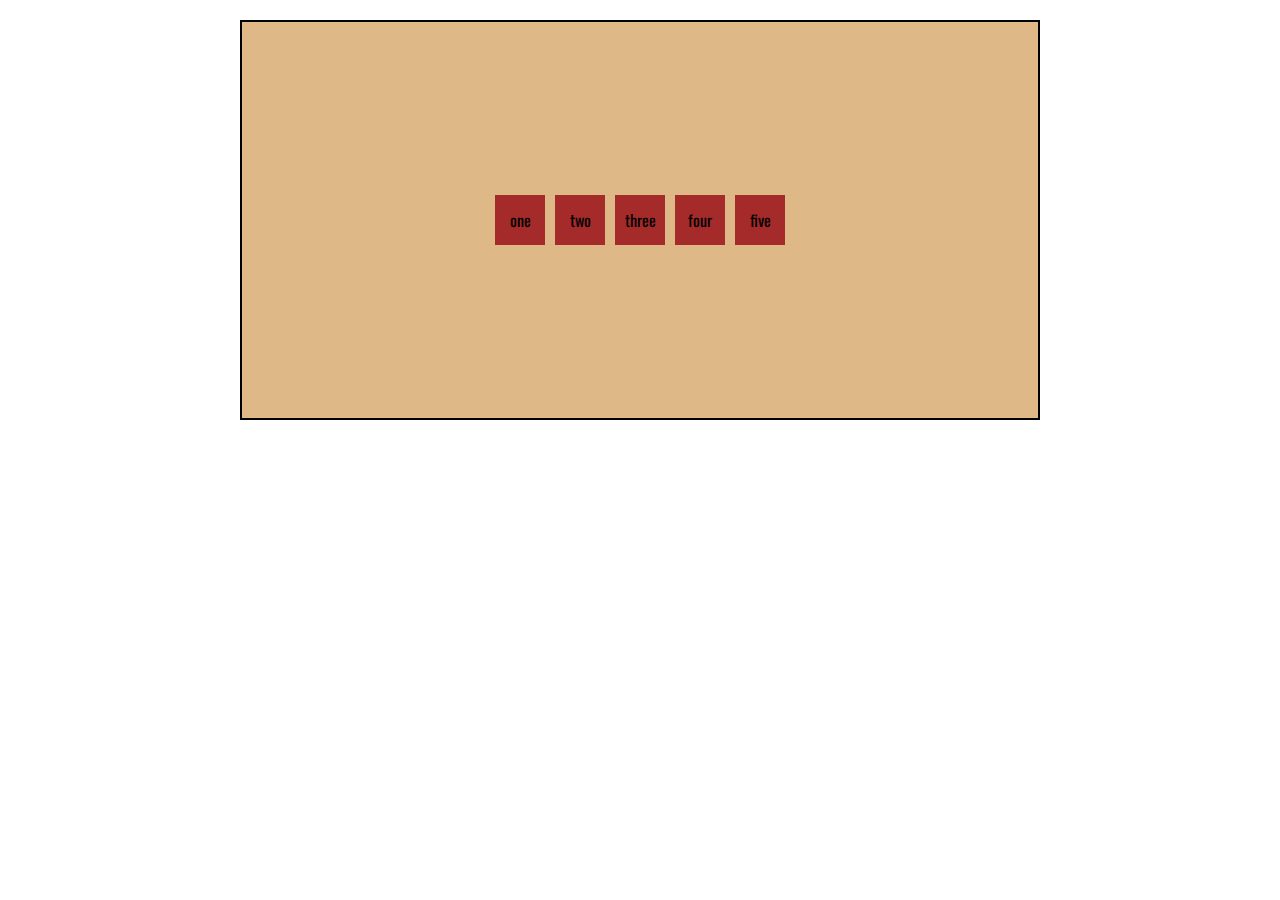
<file: lesson_6/index.html>
<!DOCTYPE html>
<html lang="en">
<head>
    <meta charset="UTF-8">
    <meta name="viewport" content="width=device-width, initial-scale=1.0">
    
    <link rel="stylesheet" href="index.css">
    <title>html practice</title>
</head>
<body>

       <div class="container">
            <div class="child-1">one</div>
            <div class="child-2">two</div>
            <div class="child-3">three</div>
            <div class="child-4">four</div>
            <div class="child-4">five</div>
       </div>
</body>
</html>
</file>
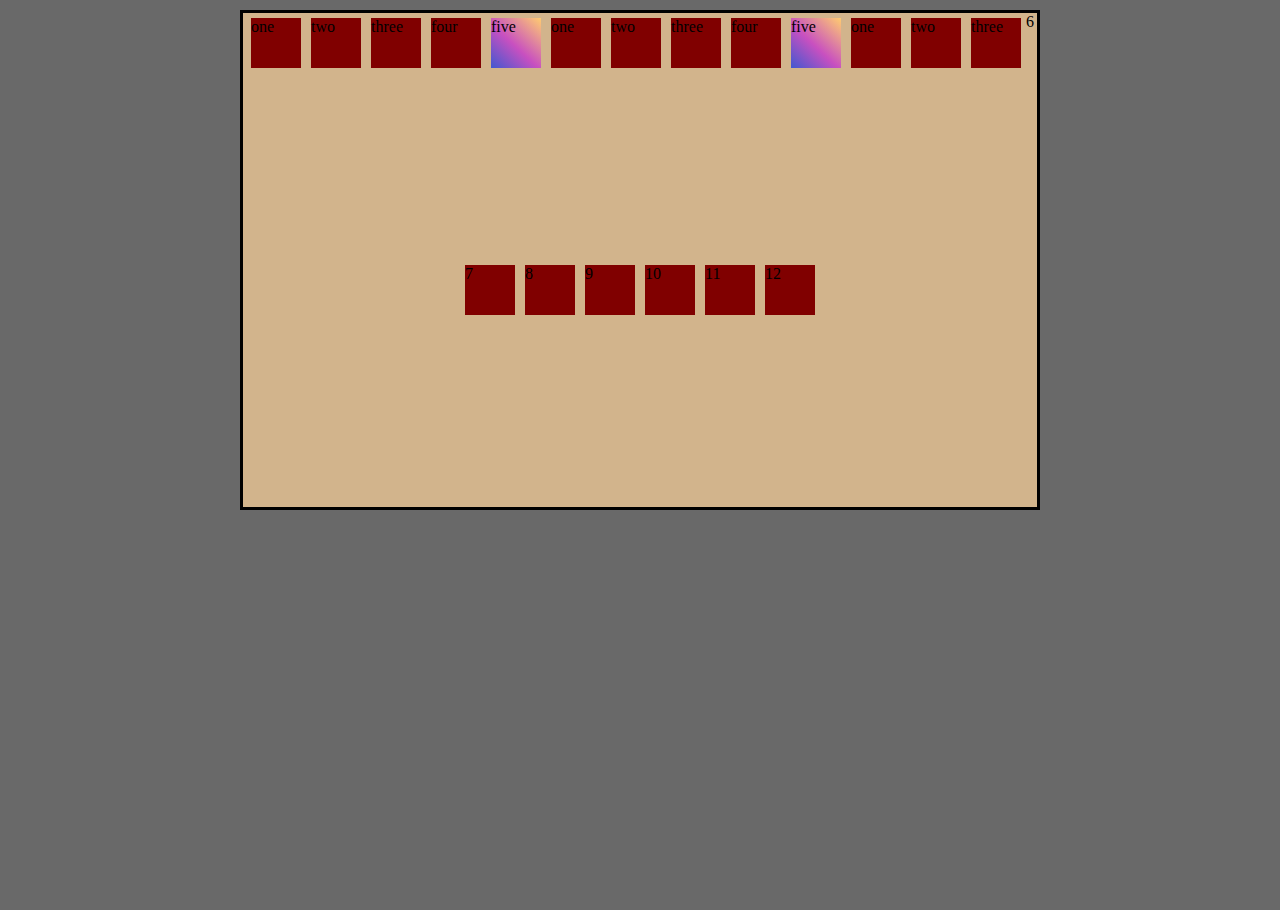
<file: lesson_6/flex.html>
<!DOCTYPE html>
<html lang="en">
<head>
    <meta charset="UTF-8">
    <meta name="viewport" content="width=device-width, initial-scale=1.0">
    <link rel="stylesheet" href="flex.css">
    <title>Document</title>
</head>
<body>
    <section class="container">
        <div class="child-1">one</div>
        <div class="child-2">two</div>
        <div class="child-3">three</div>
        <div class="child-4">four</div>
        <div class="child-5">five</div>
        <div class="child-1">one</div>
        <div class="child-2">two</div>
        <div class="child-3">three</div>
        <div class="child-4">four</div>
        <div class="child-5">five</div>
        <div class="child-1">one</div>
        <div class="child-2">two</div>
        <div class="child-3">three</div>
        <div class="child-6">6</div>
        <div class="child-7">7</div>
        <div class="child-8">8</div>
        <div class="child-9">9</div>
        <div class="child-10">10</div>
        <div class="child-11">11</div>
        <div class="child-12">12</div>
        
    </section>
    <!--
    <section>
        <article>
            <ul>
                <li></li>
            </ul>
            <section>
                <h1>hello</h1>
            </section>
        </article>
    </section>-->
</body>
</html>
</file>
<file: lesson_1/index.css>
*{
    padding: 0;
    margin: 0;
    box-sizing: border-box;
    font-family: 'Oswald', sans-serif;

}
body{
    background-color: tan;
}
.div-1{
    background-color: rgb(133, 112, 86);
    border: 2px solid;
    margin-top:10px ;
    padding-bottom: 18px;
    padding: 10rem;
    margin-left: 50px;
    margin-right: 50px;
}
.div-2{
    background-color: rgb(240, 204, 149);
    border: 2px solid;
    text-align: center;
    padding: 30px;

}
.img-1{
    width: 200px;
}
.google-link{
    text-decoration: none;
    color: black;
}
hr{
    background-color: #000000;
    border:1px solid;
}
</file>
<file: lesson_3/index.css>
body{
    background-color: rgb(255, 255, 255);
}
</file>
<file: lesson_6/index.css>
@import url('https://fonts.googleapis.com/css2?family=Bebas+Neue&family=Lora:ital,wght@0,400..700;1,400..700&family=Mr+Dafoe&family=Oswald:wght@200..700&family=Pompiere&display=swap');

*{
    box-sizing: border-box;
    padding: 0;
    margin: 0;

}
.container{
    background-color: burlywood;
    border:  2px solid;
    width: 800px;
    height: 400px;
    margin: 20px auto;
    display: flex;
    align-items: center;
    justify-content: center;
    flex-direction:row ;


}
.child-1{
    width: 50px;
    height: 50px;
    background-color: brown;
    align-items: center;
    justify-content: center;
    margin: 5px;
    display:flex ;  
    font-family: "Oswald", sans-serif;

}
.child-2{
    width: 50px;
    height: 50px;
    background-color:brown ;
    margin: 5px;
    font-family: "Oswald", sans-serif;
    justify-content: center;
    align-items: center;
    display:flex ;
   

}
.child-3{
    width: 50px;
    height: 50px;
    background-color: brown;
    margin: 5px;
    font-family: "Oswald", sans-serif;
    display:flex ;
    align-items:center ;
    justify-content: center;
    
}
.child-4{
    width: 50px;
    height: 50px;
    background-color: brown;
    margin: 5px;
    font-family: "Oswald", sans-serif;
    display:flex ;
    justify-content: center;
    align-items: center;
}
.child-5{
    width: 50px;
    height: 50px;
    background-color: brown;
    margin: 5px;
    font-family: "Oswald", sans-serif;
    display:flex ;
    align-items: center;
}
</file>
<file: lesson_6/flex.css>
*{
    box-sizing: border-box;
    padding: 0;
    margin: 0;
}
body{
    height: 100vh;
    background-color: dimgrey;
}
.container{
    background-color: tan;
    width: 800px;
    height: 500px;
    margin:  auto;
    border: 3px solid  ;
    margin-top: 10px;
    display: flex;
    /*comment in css*/
    
    
    flex-direction:row;
    justify-content: center;
    flex-wrap: wrap;

    

   
    
}

.child-1{
    background-color: maroon;
    width: 50px;
    height: 50px;
    margin: 5px;
    

}
.child-2{
    background-color: maroon;
    width: 50px;
    height: 50px;
    margin: 5px;
}
.child-3{
    background-color: maroon;
    width: 50px;
    height: 50px;
    margin: 5px;
}
.child-4{
    background-color: maroon;
    width: 50px;
    height: 50px;
    margin: 5px;

}
.child-5{
    background-color: maroon;
    width: 50px;
    height: 50px;
    margin: 5px;

}
.child-5{
    background-color: maroon;
    width: 50px;
    height: 50px;
    margin: 5px;

}
.child-5{
    background-color: maroon;
    width: 50px;
    height: 50px;
    margin: 5px;

}
.child-5{
    background-color: maroon;
    width: 50px;
    height: 50px;
    margin: 5px;

}
.child-5{
    background-color: maroon;
    width: 50px;
    height: 50px;
    margin: 5px;

}
.child-5{
    background-color: maroon;
    width: 50px;
    height: 50px;
    margin: 5px;

}
.child-5{
    background-color: maroon;
    width: 50px;
    height: 50px;
    margin: 5px;

}
.child-5{
    background-color: maroon;
    width: 50px;
    height: 50px;
    margin: 5px;

}
.child-5{
    background-color: maroon;
    width: 50px;
    height: 50px;
    margin: 5px;

}
.child-5{
    background-color: maroon;
    width: 50px;
    height: 50px;
    margin: 5px;

}
.child-5{
    background-color: maroon;
    width: 50px;
    height: 50px;
    margin: 5px;

}
.child-5{
    background-color: maroon;
    width: 50px;
    height: 50px;
    margin: 5px;

}
.child-5{
    background-color: maroon;
    width: 50px;
    height: 50px;
    margin: 5px;

}
.child-5{
    background-color: maroon;
    width: 50px;
    height: 50px;
    margin: 5px;

}
.child-5{
    background-color: maroon;
    width: 50px;
    height: 50px;
    margin: 5px;
    background-color:linear-gradient() ;
    background-color: #4158D0;
    background-image: linear-gradient(43deg, #4158D0 0%, #C850C0 46%, #FFCC70 100%);


}
.child-7{
    background-color: maroon;
    width: 50px;
    height: 50px;
    margin: 5px;

}
.child-8{
    background-color: maroon;
    width: 50px;
    height: 50px;
    margin: 5px;

}
.child-9{
    background-color: maroon;
    width: 50px;
    height: 50px;
    margin: 5px;

}
.child-10{
    background-color: maroon;
    width: 50px;
    height: 50px;
    margin: 5px;

}
.child-11{
    background-color: maroon;
    width: 50px;
    height: 50px;
    margin: 5px;

}
.child-12{
    background-color: maroon;
    width: 50px;
    height: 50px;
    margin: 5px;

}
</file>
